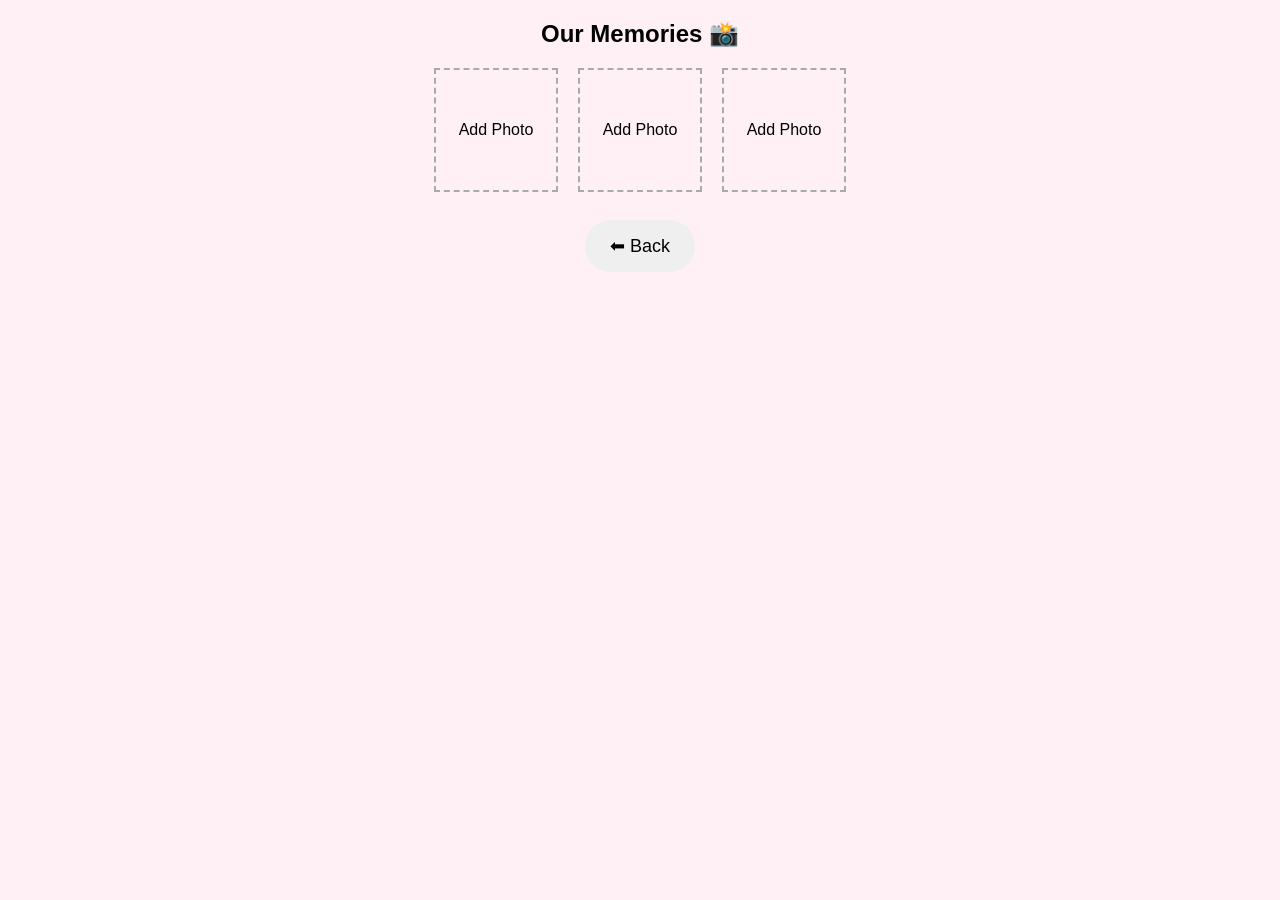
<file: gift1.html>
<!DOCTYPE html>
<html>
<head>
  <title>Memories</title>
  <link rel="stylesheet" href="style.css">
</head>
<body>

<h2>Our Memories 📸</h2>

<div class="photo-grid">
  <div class="box">Add Photo</div>
  <div class="box">Add Photo</div>
  <div class="box">Add Photo</div>
</div>

<br>
<button onclick="back()">⬅ Back</button>

<script>
function back() {
  window.location.href = "yes.html";
}
</script>

</body>
</html>
</file>
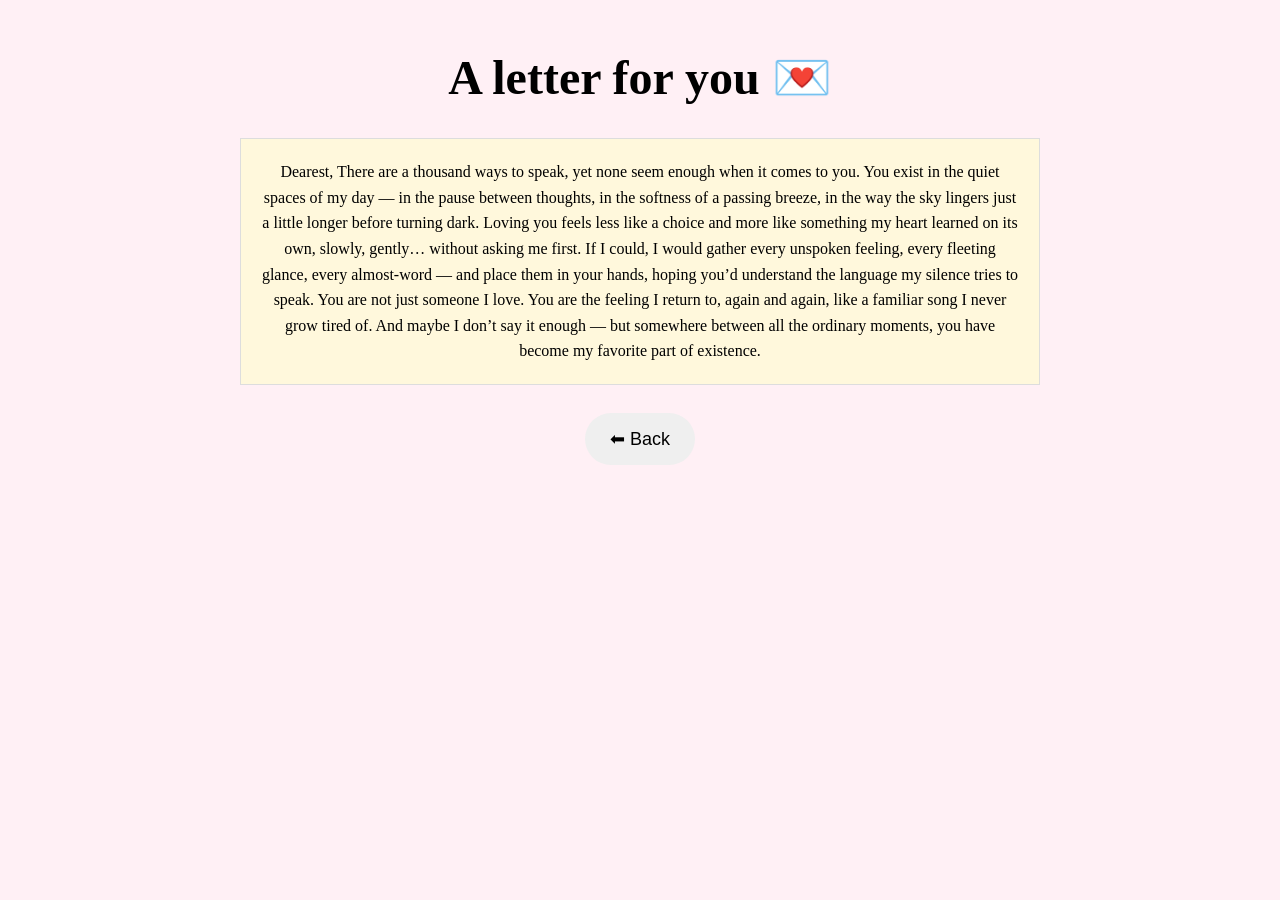
<file: gift3.html>
<!DOCTYPE html>
<html>
<head>
  <title>Letter</title>
  <link rel="stylesheet" href="style.css">
</head>
<body>

<h1 class="calligraphy">A letter for you 💌</h1>

<div class="letter">
Dearest,

There are a thousand ways to speak, yet none seem enough when it comes to you.

You exist in the quiet spaces of my day — in the pause between thoughts, in the softness of a passing breeze, in the way the sky lingers just a little longer before turning dark. Loving you feels less like a choice and more like something my heart learned on its own, slowly, gently… without asking me first.

If I could, I would gather every unspoken feeling, every fleeting glance, every almost-word — and place them in your hands, hoping you’d understand the language my silence tries to speak.

You are not just someone I love.
You are the feeling I return to, again and again, like a familiar song I never grow tired of.

And maybe I don’t say it enough —
but somewhere between all the ordinary moments,
you have become my favorite part of existence.
</div>

<br>
<button onclick="back()">⬅ Back</button>

<script>
function back() {
  window.location.href = "yes.html";
}
</script>

</body>
</html>
</file>
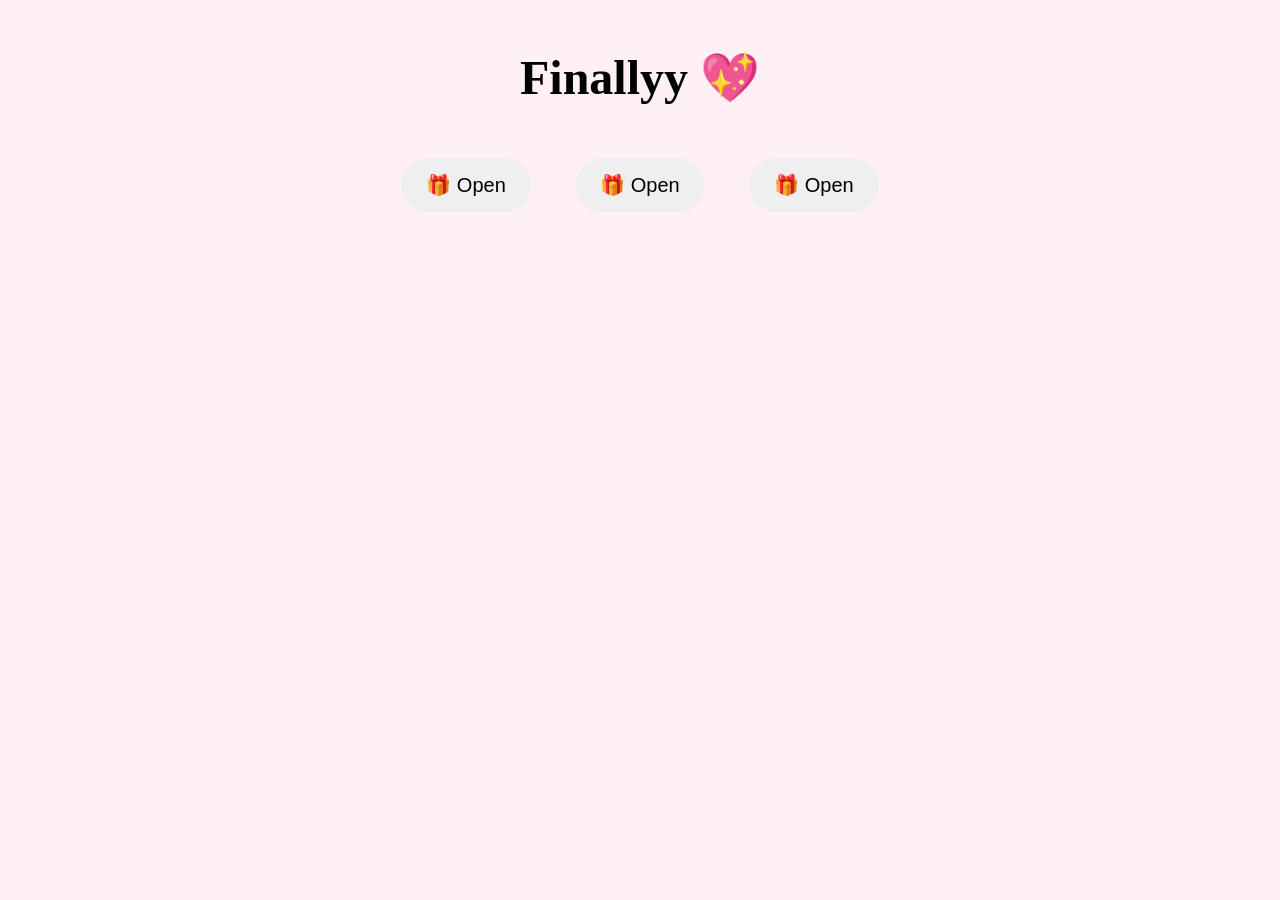
<file: yes.html>
<!DOCTYPE html>
<html>
<head>
  <title>Finally</title>
  <link rel="stylesheet" href="style.css">
</head>
<body>

<h1 class="calligraphy">Finallyy 💖</h1>

<div class="gifts">
  <button onclick="go(1)">🎁 Open</button>
  <button onclick="go(2)">🎁 Open</button>
  <button onclick="go(3)">🎁 Open</button>
</div>

<script>
function go(n) {
  window.location.href = "gift" + n + ".html";
}
</script>

</body>
</html>
</file>
<file: style.css>
body {
  text-align: center;
  background: #fff0f5;
  font-family: 'Segoe UI', sans-serif;
}

.container {
  margin-top: 60px;
}

.kitty {
  width: 200px;
}

h1 {
  font-size: 2.5rem;
}

.buttons {
  margin-top: 20px;
}

button {
  padding: 15px 25px;
  font-size: 18px;
  margin: 10px;
  border-radius: 30px;
  border: none;
  cursor: pointer;
  transition: 0.3s;
}

#yesBtn {
  background: #ff69b4;
  color: white;
}

#noBtn {
  background: #ccc;
}

.calligraphy {
  font-family: cursive;
  font-size: 3rem;
  margin-top: 50px;
}

.gifts button {
  margin: 20px;
  font-size: 20px;
}

.photo-grid {
  display: flex;
  justify-content: center;
  gap: 20px;
}

.box {
  width: 120px;
  height: 120px;
  border: 2px dashed #aaa;
  display: flex;
  align-items: center;
  justify-content: center;
}

.letter {
  width: 60%;
  margin: auto;
  padding: 20px;
  background: #fff8dc;
  border: 1px solid #ddd;
  font-family: serif;
  line-height: 1.6;
}
</file>
